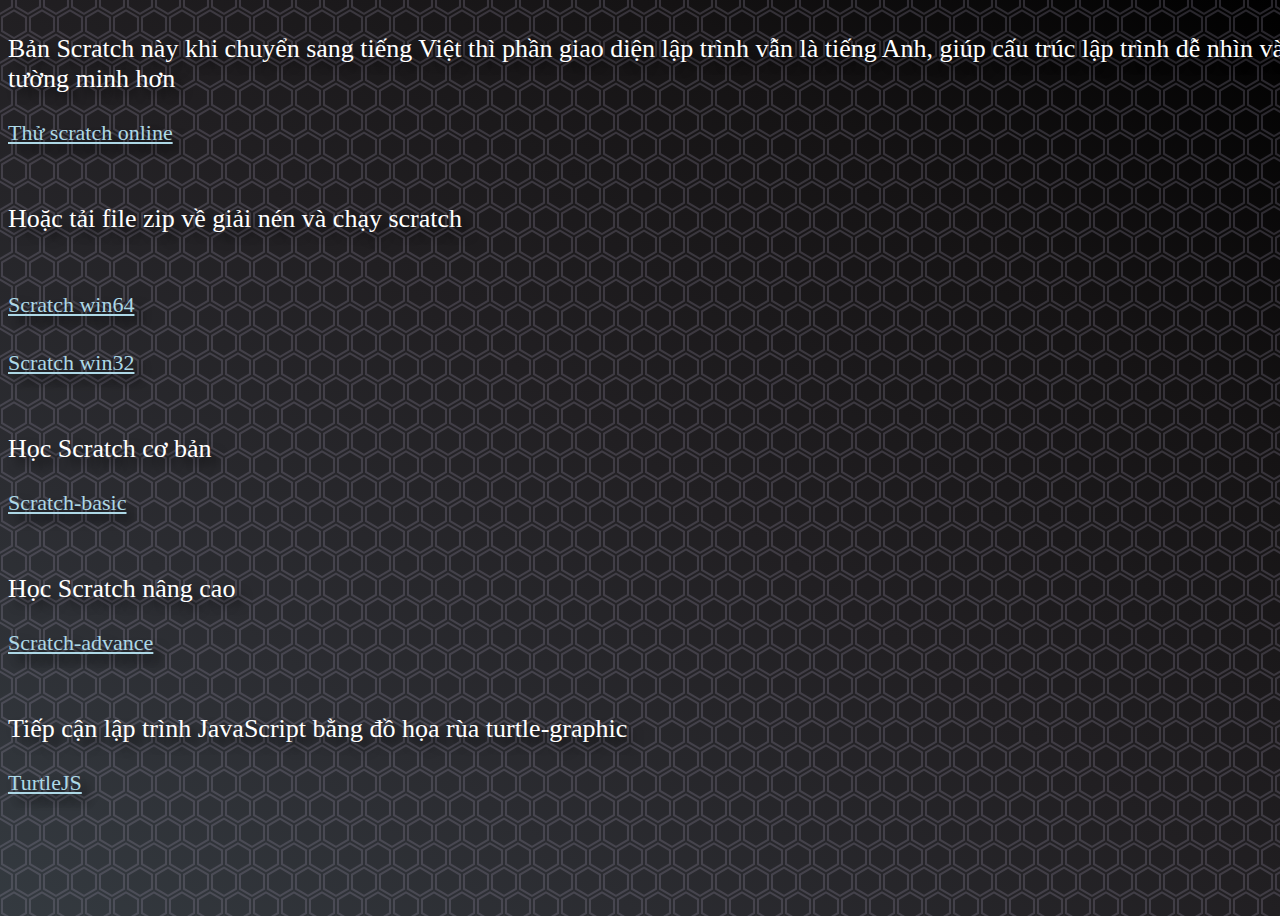
<file: index.html>
<!DOCTYPE html>
<html>
<head>
  <meta charset="utf-8">
  <meta name="viewport" content="width=device-width">
  <title>Web thầy Sang</title>
  <link href="style.css" rel="stylesheet" type="text/css" />
  <script src="https://apis.google.com/js/platform.js"></script>
</head>

<body>
  <div id="root">
<div class="g-ytsubscribe" data-channelid="UC0CGgluDD02JIESjUqN8MhQ" data-layout="full" data-count="hidden"></div>

<p class="pinfo" >Bản Scratch này khi chuyển sang tiếng Việt thì phần giao diện lập trình vẫn là tiếng Anh, giúp cấu trúc lập trình dễ nhìn và tường minh hơn</p>
    <a class="dlink" href="https://thaysang.github.io/scratch">Thử scratch online</a>
  <p> </p>
  <p class="pinfo">Hoặc tải file zip về giải nén và chạy scratch</p>
  <p> </p>
  <a class="dlink" href="https://github.com/thvlt/d8/releases/download/0.3/scratch64.zip">Scratch win64</a>
  <p> </p>

  <a class="dlink" href="https://github.com/thvlt/d8/releases/download/0.3/scratch32.zip">Scratch win32</a>
<p> </p>

<p class="pinfo" >Học Scratch cơ bản</p>
    <a class="dlink" href="https://thaysang.github.io/tutorials/basic">Scratch-basic</a>
  <p> </p>

  <p class="pinfo" >Học Scratch nâng cao</p>
    <a class="dlink" href="https://thaysang.github.io/tutorials/game">Scratch-advance</a>
  <p> </p>

<p class="pinfo" >Tiếp cận lập trình JavaScript bằng đồ họa rùa turtle-graphic</p>
    <a class="dlink" href="https://thaysang.github.io/turtle">TurtleJS</a>
  <p> </p>

</div>
</body>

</html>
</file>
<file: style.css>
body {
  text-shadow: 8px 8px 10px #0000008c;
  background-color: #343a40;
  background-image: url("data:image/svg+xml,%3Csvg xmlns='http://www.w3.org/2000/svg' width='28' height='49' viewBox='0 0 28 49'%3E%3Cg fill-rule='evenodd'%3E%3Cg id='hexagons' fill='%239C92AC' fill-opacity='0.25' fill-rule='nonzero'%3E%3Cpath d='M13.99 9.25l13 7.5v15l-13 7.5L1 31.75v-15l12.99-7.5zM3 17.9v12.7l10.99 6.34 11-6.35V17.9l-11-6.34L3 17.9zM0 15l12.98-7.5V0h-2v6.35L0 12.69v2.3zm0 18.5L12.98 41v8h-2v-6.85L0 35.81v-2.3zM15 0v7.5L27.99 15H28v-2.31h-.01L17 6.35V0h-2zm0 49v-8l12.99-7.5H28v2.31h-.01L17 42.15V49h-2z'/%3E%3C/g%3E%3C/g%3E%3C/svg%3E"), linear-gradient(to right top, #343a40, #2b2c31, #211f22, #151314, #000000);
}

#root{
  display: flex;
  flex-direction: column;
  margin: 0;
  width: 100vw;
  height: 100vh;
}

.dlink{
  color:lightblue;
  font-size:22px;
}
.pinfo{
  color:white;
  font-size:26px;
}
</file>
